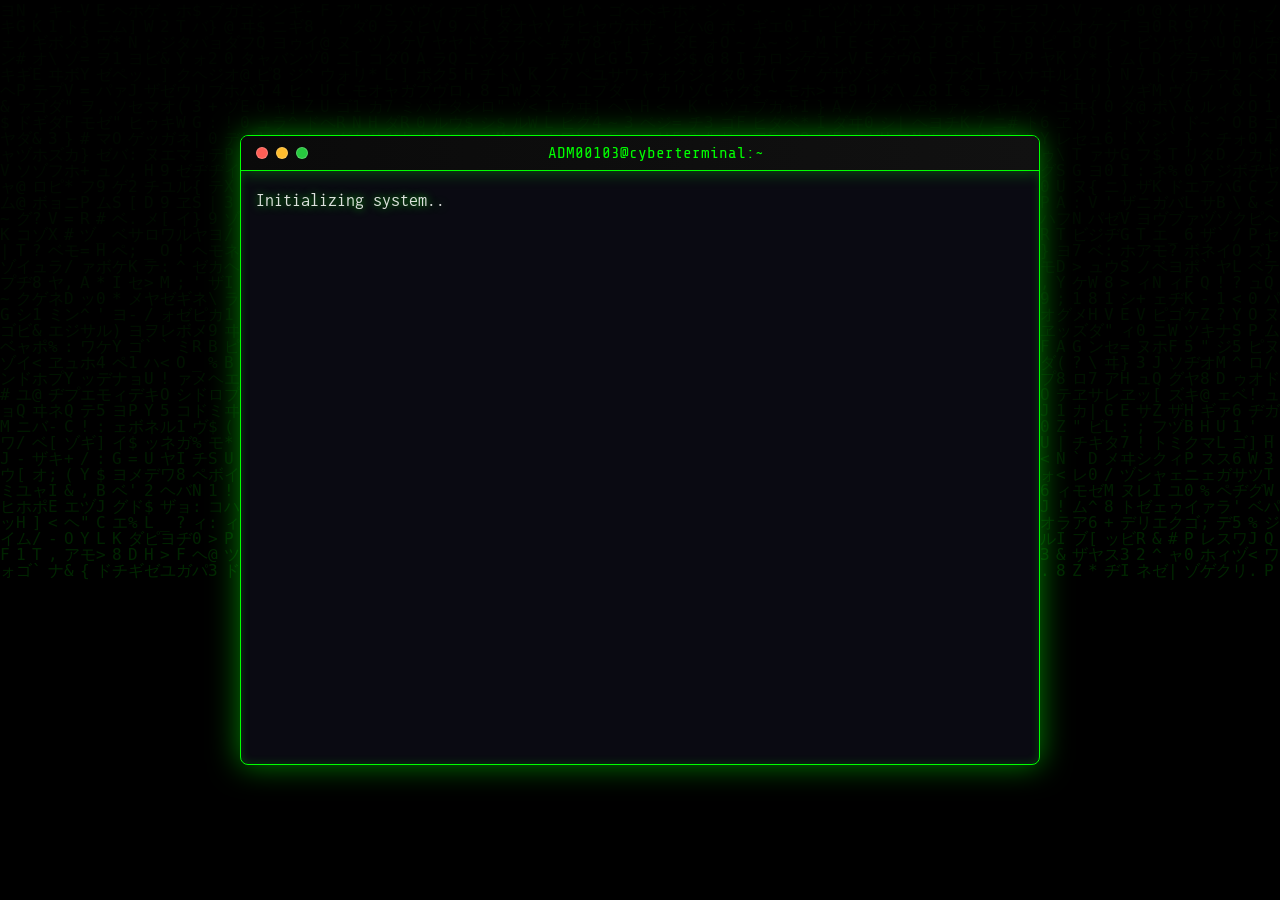
<file: index.html>
<!DOCTYPE html>
<html lang="en">
<head>
    <meta charset="UTF-8">
    <meta name="viewport" content="width=device-width, initial-scale=1.0">
    <title>Cyber Terminal</title>
    <style>
        @import url('https://fonts.googleapis.com/css2?family=Inconsolata:wght@400;700&family=Share+Tech+Mono&display=swap');
        
        :root {
            --terminal-bg: #0a0a12;
            --terminal-green: #0f0;
            --terminal-cyan: #0ff;
            --terminal-purple: #b19cd9;
            --terminal-red: #f44;
            --terminal-glow: rgba(0, 255, 0, 0.7);
            --terminal-border: #333;
            --text-color: #e0e0e0;
            --text-shadow: 0 0 8px var(--terminal-glow);
        }
        
        * {
            margin: 0;
            padding: 0;
            box-sizing: border-box;
        }
        
        body {
            background: #000;
            overflow: hidden;
            font-family: 'Inconsolata', monospace;
            display: flex;
            justify-content: center;
            align-items: center;
            min-height: 100vh;
            perspective: 1000px;
        }
        
        .matrix-background {
            position: fixed;
            top: 0;
            left: 0;
            width: 100%;
            height: 100%;
            z-index: -1;
            opacity: 0.15;
        }
        
        .terminal-container {
            position: relative;
            width: 85%;
            max-width: 800px;
            height: 70vh;
            background: var(--terminal-bg);
            border-radius: 8px;
            box-shadow: 0 0 30px rgba(0, 255, 0, 0.5),
                        inset 0 0 10px rgba(0, 255, 0, 0.2);
            overflow: hidden;
            border: 1px solid var(--terminal-green);
            transform-style: preserve-3d;
            animation: float 8s ease-in-out infinite;
        }
        
        @keyframes float {
            0%, 100% {
                transform: translateY(0) rotateX(10deg) rotateY(5deg);
            }
            50% {
                transform: translateY(-20px) rotateX(5deg) rotateY(10deg);
            }
        }
        
        .terminal-header {
            background: linear-gradient(to right, #0a0a0a, #111);
            padding: 8px 15px;
            display: flex;
            justify-content: space-between;
            align-items: center;
            color: var(--terminal-green);
            font-family: 'Share Tech Mono', monospace;
            border-bottom: 1px solid var(--terminal-green);
            box-shadow: 0 2px 15px rgba(0, 255, 0, 0.3);
        }
        
        .terminal-buttons {
            display: flex;
            gap: 8px;
        }
        
        .terminal-button {
            width: 12px;
            height: 12px;
            border-radius: 50%;
            border: 1px solid rgba(255, 255, 255, 0.2);
        }
        
        .terminal-button.red {
            background: #ff5f56;
        }
        
        .terminal-button.yellow {
            background: #ffbd2e;
        }
        
        .terminal-button.green {
            background: #27c93f;
        }
        
        .terminal-body {
            padding: 15px;
            height: calc(100% - 40px);
            overflow-y: auto;
            color: var(--text-color);
            text-shadow: var(--text-shadow);
            line-height: 1.6;
        }
        
        .typing-text {
            white-space: pre-wrap;
            font-size: 1.1rem;
        }
        
        .command-line {
            margin-top: 20px;
            display: flex;
            align-items: center;
        }
        
        .prompt {
            color: var(--terminal-green);
            margin-right: 10px;
            font-weight: bold;
        }
        
        .cursor {
            display: inline-block;
            width: 10px;
            height: 20px;
            background: var(--terminal-green);
            animation: blink 1s infinite;
            vertical-align: middle;
        }
        
        @keyframes blink {
            0%, 100% { opacity: 1; }
            50% { opacity: 0; }
        }
        
        .command-input {
            flex-grow: 1;
            background: transparent;
            border: none;
            color: var(--terminal-green);
            font-family: 'Inconsolata', monospace;
            font-size: 1.1rem;
            outline: none;
            caret-color: var(--terminal-green);
            text-shadow: var(--text-shadow);
        }
        
        .glitch {
            position: relative;
        }
        
        .glitch::before, .glitch::after {
            content: attr(data-text);
            position: absolute;
            top: 0;
            left: 0;
            width: 100%;
            height: 100%;
            background: var(--terminal-bg);
        }
        
        .glitch::before {
            left: 2px;
            text-shadow: -2px 0 var(--terminal-red);
            clip: rect(24px, 550px, 90px, 0);
            animation: glitch-anim-1 2s infinite linear alternate-reverse;
        }
        
        .glitch::after {
            left: -2px;
            text-shadow: -2px 0 var(--terminal-cyan);
            clip: rect(85px, 550px, 140px, 0);
            animation: glitch-anim-2 2s infinite linear alternate-reverse;
        }
        
        @keyframes glitch-anim-1 {
            0% { clip: rect(54px, 800px, 54px, 0); }
            20% { clip: rect(27px, 800px, 86px, 0); }
            40% { clip: rect(14px, 800px, 75px, 0); }
            60% { clip: rect(39px, 800px, 104px, 0); }
            80% { clip: rect(18px, 800px, 53px, 0); }
            100% { clip: rect(73px, 800px, 112px, 0); }
        }
        
        @keyframes glitch-anim-2 {
            0% { clip: rect(35px, 800px, 89px, 0); }
            20% { clip: rect(56px, 800px, 103px, 0); }
            40% { clip: rect(22px, 800px, 64px, 0); }
            60% { clip: rect(88px, 800px, 120px, 0); }
            80% { clip: rect(13px, 800px, 32px, 0); }
            100% { clip: rect(42px, 800px, 99px, 0); }
        }
        
        .ascii-art {
            color: var(--terminal-purple);
            line-height: 1.3;
            margin: 15px 0;
            white-space: pre;
            font-size: 0.6rem;
            letter-spacing: 1px;
        }
        
        .highlight {
            color: var(--terminal-cyan);
        }
        
        .skill-bar {
            margin: 8px 0;
        }
        
        .skill-name {
            display: inline-block;
            width: 120px;
            color: var(--terminal-green);
        }
        
        .skill-level {
            display: inline-block;
            height: 15px;
            background: linear-gradient(to right, var(--terminal-green), var(--terminal-cyan));
            box-shadow: 0 0 5px var(--terminal-glow);
            animation: expand 1s ease-out;
            transform-origin: left;
        }
        
        @keyframes expand {
            from { transform: scaleX(0); }
            to { transform: scaleX(1); }
        }
        
        .contact-item {
            margin: 8px 0;
        }
        
        .contact-item a {
            color: var(--terminal-purple);
            text-decoration: none;
            transition: all 0.3s;
        }
        
        .contact-item a:hover {
            color: var(--terminal-cyan);
            text-shadow: 0 0 10px var(--terminal-cyan);
        }
        
        .hidden {
            display: none;
        }
        
        /* Matrix rain effect */
        canvas {
            display: block;
        }
    </style>
</head>
<body>
    <canvas id="matrix" class="matrix-background"></canvas>
    
    <div class="terminal-container">
        <div class="terminal-header">
            <div class="terminal-buttons">
                <div class="terminal-button red"></div>
                <div class="terminal-button yellow"></div>
                <div class="terminal-button green"></div>
            </div>
            <div class="glitch" data-text="ADM00103@cyberterminal:~">ADM00103@cyberterminal:~</div>
            <div class="terminal-buttons">
                <div style="width: 20px;"></div>
            </div>
        </div>
        <div class="terminal-body" id="terminal-body">
            <div id="typing-text" class="typing-text"></div>
            <div id="command-line" class="command-line hidden">
                <span class="prompt">></span>
                <input type="text" class="command-input" id="command-input" autocomplete="off">
                <span class="cursor"></span>
            </div>
        </div>
    </div>

    <script>
        // Matrix effect
        const canvas = document.getElementById('matrix');
        const ctx = canvas.getContext('2d');
        
        canvas.width = window.innerWidth;
        canvas.height = window.innerHeight;
        
        const katakana = 'アァカサタナハマヤャラワガザダバパイィキシチニヒミリヰギジヂビピウゥクスツヌフムユュルグズブヅプエェケセテネヘメレヱゲゼデベペオォコソトノホモヨョロヲゴゾドボポヴッン';
        const latin = 'ABCDEFGHIJKLMNOPQRSTUVWXYZ';
        const nums = '0123456789';
        const symbols = '!"#$%&\'()*+,-./:;<=>?@[\\]^_`{|}~';
        const binary = '01';
        
        const alphabet = katakana + latin + nums + symbols + binary;
        
        const fontSize = 16;
        const columns = canvas.width / fontSize;
        
        const rainDrops = [];
        
        for (let x = 0; x < columns; x++) {
            rainDrops[x] = 1;
        }
        
        function draw() {
            ctx.fillStyle = 'rgba(0, 0, 0, 0.05)';
            ctx.fillRect(0, 0, canvas.width, canvas.height);
            
            ctx.fillStyle = '#0f0';
            ctx.font = fontSize + 'px monospace';
            
            for (let i = 0; i < rainDrops.length; i++) {
                const text = alphabet.charAt(Math.floor(Math.random() * alphabet.length));
                ctx.fillText(text, i * fontSize, rainDrops[i] * fontSize);
                
                if (rainDrops[i] * fontSize > canvas.height && Math.random() > 0.975) {
                    rainDrops[i] = 0;
                }
                rainDrops[i]++;
            }
            
            requestAnimationFrame(draw);
        }
        
        // Terminal typing effect
        const terminalText = document.getElementById('typing-text');
        const commandLine = document.getElementById('command-line');
        const commandInput = document.getElementById('command-input');
        
        const messages = [
            { text: "Initializing system...", delay: 50 },
            { text: "Loading profile data...", delay: 50 },
            { text: "██████████████ 100%", delay: 30, style: "color: #0ff" },
            { text: "\n", delay: 200 },
            { text: "> Welcome to CYBER TERMINAL // ACCESS GRANTED", delay: 10, style: "color: #0f0; font-weight: bold" },
            { text: "\n\n", delay: 100 },
            { text: ">> SYSTEM USER PROFILE <<", delay: 10, style: "color: #b19cd9; text-decoration: underline" },
            { text: "\n", delay: 100 },
            { text: "> NAME: ", delay: 20 },
            { text: "ADM00103 ( Victor Dunaev )", delay: 100, style: "color: #0ff; font-weight: bold" },
            { text: "", delay: 100, style: "color: #0f0; font-weight: bold" },
            { text: "\n", delay: 50 },
            { text: "> TITLE: ", delay: 20 },
            { text: "FULL-STACK CYBER ADMINISTRATOR", delay: 50, style: "color: #0ff" },
            { text: "\n", delay: 50 },
            { text: "> LOCATION: ", delay: 20 },
            { text: "[DATA ENCRYPTED] LOCALHOST", delay: 70, style: "color: #f44" },
            { text: "\n", delay: 50 },
            { text: "> STATUS: ", delay: 20 },
            { text: "CTIVE // SECURITY CLEARANCE: ALPHA 101", delay: 50, style: "color: #0f0" },
            { text: "\n\n", delay: 100 },
            { text: ">> SKILL MATRIX <<", delay: 10, style: "color: #b19cd9; text-decoration: underline" },
            { text: "\n", delay: 100 },
            { text: "> IT: ", delay: 20 },
            { text: "██████████ 95%", delay: 30, style: "color: #0ff" },
            { text: "\n", delay: 50 },
            { text: "> NETWORKS: ", delay: 20 },
            { text: "██████████ 97%", delay: 30, style: "color: #0ff" },
            { text: "\n", delay: 50 },
            { text: "> GAMES: ", delay: 20 },
            { text: "████████▉ 88%", delay: 30, style: "color: #0ff" },
            { text: "\n", delay: 50 },
            { text: "> YOUTUBE: ", delay: 20 },
            { text: "████████▊ 86%", delay: 30, style: "color: #0ff" },
            { text: "\n", delay: 50 },
            { text: "> SYSTEM ADMINISTRATOR: ", delay: 20 },
            { text: "███████▍ 75%", delay: 30, style: "color: #0ff" },
            { text: "\n", delay: 50 },
            { text: "> PHP/HTML/CSS: ", delay: 20 },
            { text: "██████▎ 70%", delay: 30, style: "color: #0ff" },
            { text: "\n\n", delay: 100 },
            { text: ">> PROJECT HISTORY <<", delay: 10, style: "color: #b19cd9; text-decoration: underline" },
            { text: "\n", delay: 100 },
            { text: "> [2025] ROSTELECOM - SENIOR ENGINEER", delay: 30 },
            { text: "\n", delay: 50 },
            { text: "> [2022] ROSTELECOM - ENGINEER", delay: 30 },
            { text: "\n", delay: 50 },
            { text: "> [2017] KKEP ", delay: 30 },
            { text: "\n\n", delay: 100 },
            { text: ">> CONTACT POINTS <<", delay: 10, style: "color: #b19cd9; text-decoration: underline" },
            { text: "\n", delay: 100 },
            { text: "> TELEGRAM: ", delay: 20 },
            { text: "t.me/id_adm00103", delay: 30, style: "color: #0ff" },
            { text: "\n", delay: 50 },
            { text: "> VK: ", delay: 20 },
            { text: "vk.com/id_adm00103", delay: 30, style: "color: #0ff" },
            { text: "\n", delay: 50 },
            { text: "> MY SITE: ", delay: 20 },
            { text: "adm00103.github.io", delay: 30, style: "color: #0ff" },
            { text: "\n\n", delay: 100 },
            { text: "> Type 'help' for available commands", delay: 30, style: "color: #0f0" },
            { text: "\n", delay: 50 },
        ];
        
        let currentMessageIndex = 0;
        let currentCharIndex = 0;
        let isTyping = true;
        
        function typeNextCharacter() {
            if (currentMessageIndex >= messages.length) {
                isTyping = false;
                commandLine.classList.remove('hidden');
                commandInput.focus();
                return;
            }
            
            const currentMessage = messages[currentMessageIndex];
            const textToType = currentMessage.text;
            
            if (currentCharIndex < textToType.length) {
                const char = textToType.charAt(currentCharIndex);
                const span = document.createElement('span');
                span.textContent = char;
                
                if (currentMessage.style) {
                    span.style = currentMessage.style;
                }
                
                terminalText.appendChild(span);
                currentCharIndex++;
                
                setTimeout(typeNextCharacter, currentMessage.delay);
            } else {
                currentMessageIndex++;
                currentCharIndex = 0;
                setTimeout(typeNextCharacter, 100);
            }
        }
        
        function processCommand(command) {
            terminalText.appendChild(document.createElement('br'));
            
            const prompt = document.createElement('span');
            prompt.textContent = '> ';
            prompt.style.color = '#0f0';
            terminalText.appendChild(prompt);
            
            const cmdText = document.createElement('span');
            cmdText.textContent = command;
            cmdText.style.color = '#e0e0e0';
            terminalText.appendChild(cmdText);
            
            terminalText.appendChild(document.createElement('br'));
            
            const response = document.createElement('div');
            response.style.marginTop = '10px';
            
            command = command.toLowerCase().trim();
            
            if (command === 'help') {
                response.innerHTML = `Available commands:<br>
                - <span class="highlight">about</span>: Show detailed profile<br>
                - <span class="highlight">skills</span>: List technical skills<br>
                - <span class="highlight">contact</span>: Show contact information<br>
                - <span class="highlight">clear</span>: Clear the terminal<br>
                - <span class="highlight">exit</span>: Close terminal (just kidding)`;
            } 
            else if (command === 'about') {
                response.innerHTML = `// SYSTEM USER PROFILE //<br><br>
                <span class="highlight">CODER_ONE</span> is a full-spectrum developer with expertise in:<br>
                - Rostelecom, Engineer - Technical Department<br>
                - Rostelecom, Senior Engineer - Access Network Monitoring<br>
                - IT, Games, Networck<br>
                - System Administrator<br><br>
                For more than 9 years of work in this field, I have worked on classified and commercial systems, always pushing the boundaries of what is possible in the digital sphere. ;
And also developed myself as a blogger, programmer and network analyst. `;
            } 
            else if (command === 'skills') {
                response.innerHTML = `>> TECHNICAL PROWESS <<<br><br>
                <div class="skill-bar"><span class="skill-name">IT:</span> <span class="skill-level" style="width: 95%"></span></div>
                <div class="skill-bar"><span class="skill-name">NETWORKS:</span> <span class="skill-level" style="width: 90%"></span></div>
                <div class="skill-bar"><span class="skill-name">GAMES:</span> <span class="skill-level" style="width: 85%"></span></div>
                <div class="skill-bar"><span class="skill-name">YOUTUBE:</span> <span class="skill-level" style="width: 80%"></span></div>
                <div class="skill-bar"><span class="skill-name">SYSTEM ADMINISTRATOR:</span> <span class="skill-level" style="width: 75%"></span></div>`;
            } 
            else if (command === 'contact') {
                response.innerHTML = `>> SECURE CONTACT CHANNELS <<<br><br>
                <div class="contact-item">TELEGRAM: <a href="https://t.me/id_adm00103">t.me/id_adm00103</a></div>
                <div class="contact-item">VK: <a href="https://vk.com/id_adm00103" target="_blank">vk.com/id_adm00103</a></div>
                <div class="contact-item">MY SITE: <a href="https://adm00103.github.io" target="_blank">adm00103.github.io</a></div>
                <div class="contact-item">PGP: <span style="color: #f44">[Available upon request]</span></div>`;
            }
            else if (command === 'clear') {
                terminalText.innerHTML = '';
                commandInput.value = '';
                return;
            }
            else if (command === 'exit') {
                response.innerHTML = `<span style="color: #f44">Access Denied: Terminal cannot be closed from this session.</span>`;
            }
            else {
                response.innerHTML = `<span style="color: #f44">Command not found: ${command}</span><br>
                Type <span class="highlight">'help'</span> for available commands.`;
            }
            
            terminalText.appendChild(response);
            terminalText.appendChild(document.createElement('br'));
            commandLine.scrollIntoView();
        }
        
        commandInput.addEventListener('keydown', function(e) {
            if (e.key === 'Enter') {
                const command = this.value;
                this.value = '';
                
                if (command.trim() !== '') {
                    processCommand(command);
                }
            }
        });
        
        // Start animations
        window.addEventListener('load', function() {
            draw();
            typeNextCharacter();
        });
        
        window.addEventListener('resize', function() {
            canvas.width = window.innerWidth;
            canvas.height = window.innerHeight;
        });
    </script>
</html>
</file>
